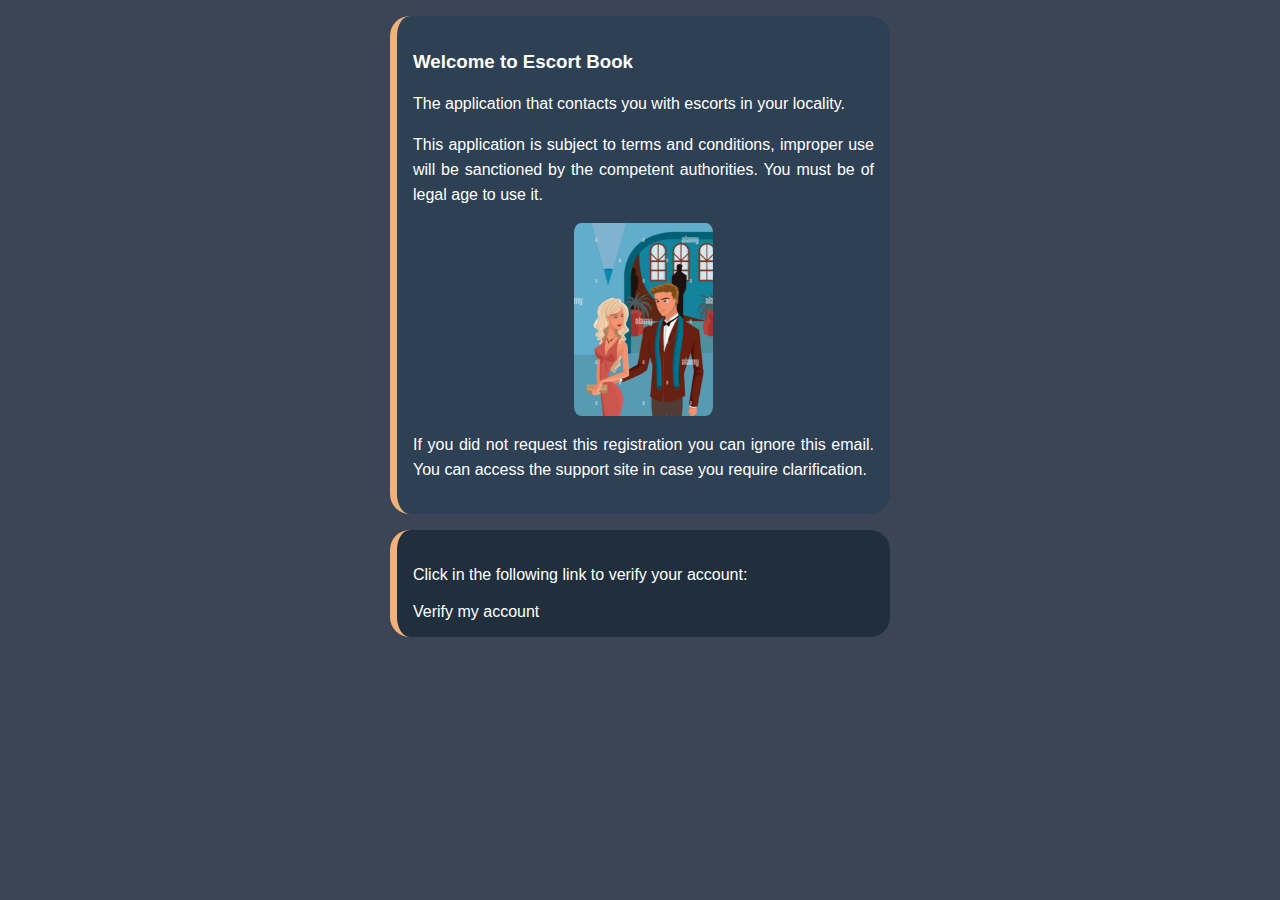
<file: index.html>
<!DOCTYPE html>
<html lang="en" dir="ltr">
  <head>
    <meta charset="utf-8">
    <title>Welcome to escort book</title>
    <style type="text/css">
      body {
          color: white;
          background-color: #3C4556;
          font-family: arial;
          max-width: 500px;
          margin: 0 auto;
          padding: 0 16px;
        
          display: flex;
          flex-direction: column;
          min-height: 100vh;
        }
        
      a {
        color: white;
        text-decoration: none;
      }
        
      a:hover {
        color: #F0B27A;
      }
        
      article {
        margin-top: 16px;
      }
        
      .main-content {
        flex-grow: 1;
      }
        
      .box {
        text-align: justify;
        background-color: #2e4053;
        border-radius: 20px;
        border-left: 7px solid #F0B27A;
        padding: 16px;
      }

      .box-2 {
        text-align: justify;
        background-color: #212F3D;
        border-radius: 20px;
        border-left: 7px solid #F0B27A;
        padding: 16px;
      }
        
      p {
        line-height: 25px;
      }
        
      .round-square-md {
        display: block;
        margin: auto;
        width: 30%;
        height: 35%;
        border-radius: 5%;
      }
    </style>
  </head>
  <body>
    <div class="main-content">
        <article class="box">
            <h3>Welcome to Escort Book</h3>

            <p>The application that contacts you with escorts in your locality.</p>
            <p>This application is subject to terms and conditions, improper use will
              be sanctioned by the competent authorities. You must be of legal age to use it.</p>
            
            <img src="public/img/escort.png" class="round-square-md" />

            <p>If you did not request this registration you can ignore this email. You can access
              the support site in case you require clarification.</p>
        </article>
        <article class="box-2">
          <p>Click in the following link to verify your account:</p>
          <a href="{{placeholder}}">Verify my account</a>
        </article>
    </div>
  </body>
</html>
</file>
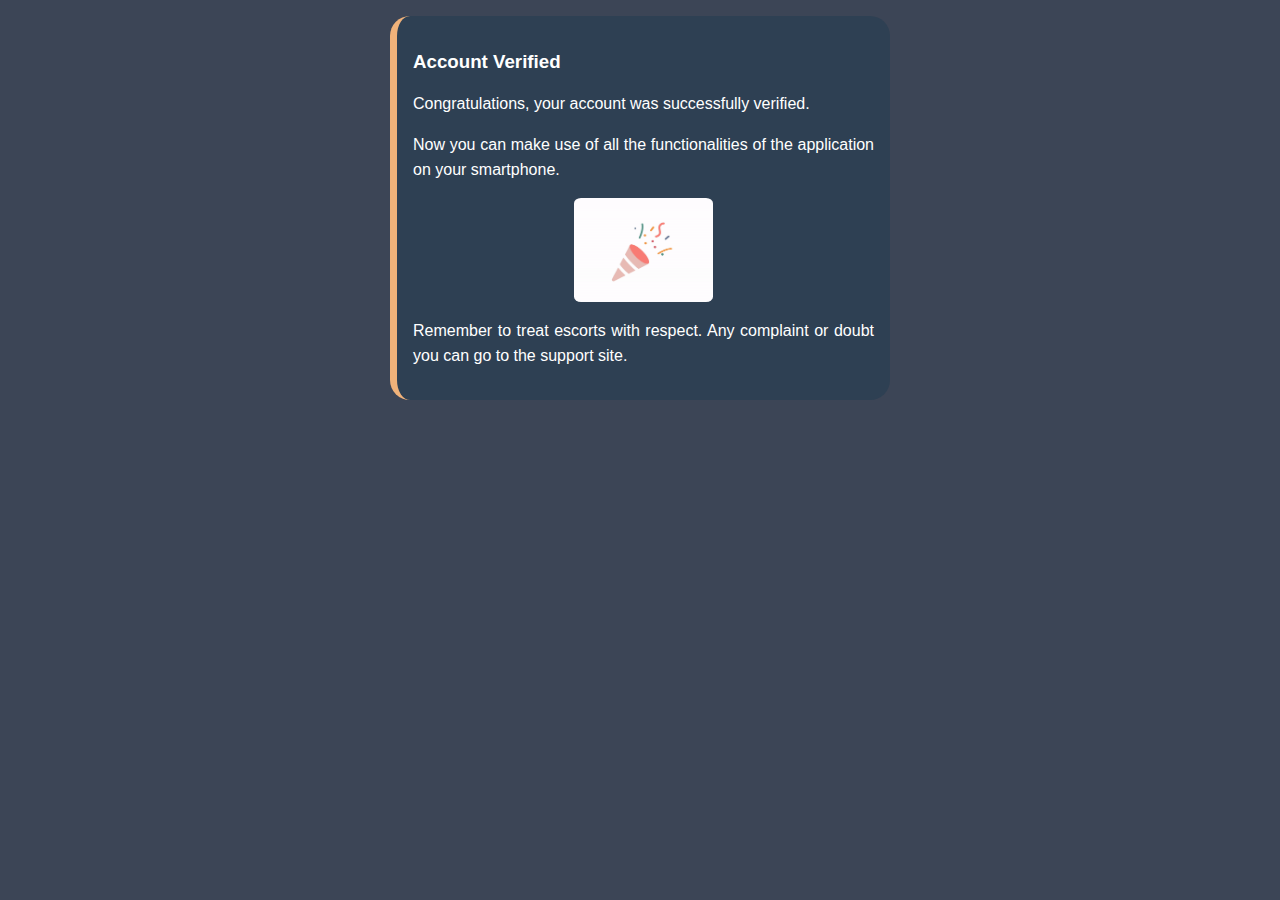
<file: successful-customer-verification.html>
<!DOCTYPE html>
<html lang="en" dir="ltr">
  <head>
    <meta charset="utf-8">
    <title>Successful verification</title>
    <style type="text/css">
      body {
          color: white;
          background-color: #3C4556;
          font-family: arial;
          max-width: 500px;
          margin: 0 auto;
          padding: 0 16px;
        
          display: flex;
          flex-direction: column;
          min-height: 100vh;
        }
        
      article {
        margin-top: 16px;
      }
        
      .main-content {
        flex-grow: 1;
      }
        
      .box {
        text-align: justify;
        background-color: #2e4053;
        border-radius: 20px;
        border-left: 7px solid #F0B27A;
        padding: 16px;
      }
        
      p {
        line-height: 25px;
      }
        
      .round-square-md {
        display: block;
        margin: auto;
        width: 30%;
        height: 35%;
        border-radius: 5%;
      }
    </style>
  </head>
  <body>
    <div class="main-content">
        <article class="box">
            <h3>Account Verified</h3>

            <p>Congratulations, your account was successfully verified.</p>
            <p>Now you can make use of all the functionalities of the application on your smartphone.</p>
            
            <img src="public/img/success.gif" class="round-square-md" />

            <p>Remember to treat escorts with respect. Any complaint or doubt you can go to the support site.</p>
        </article>
    </div>
  </body>
</html>
</file>
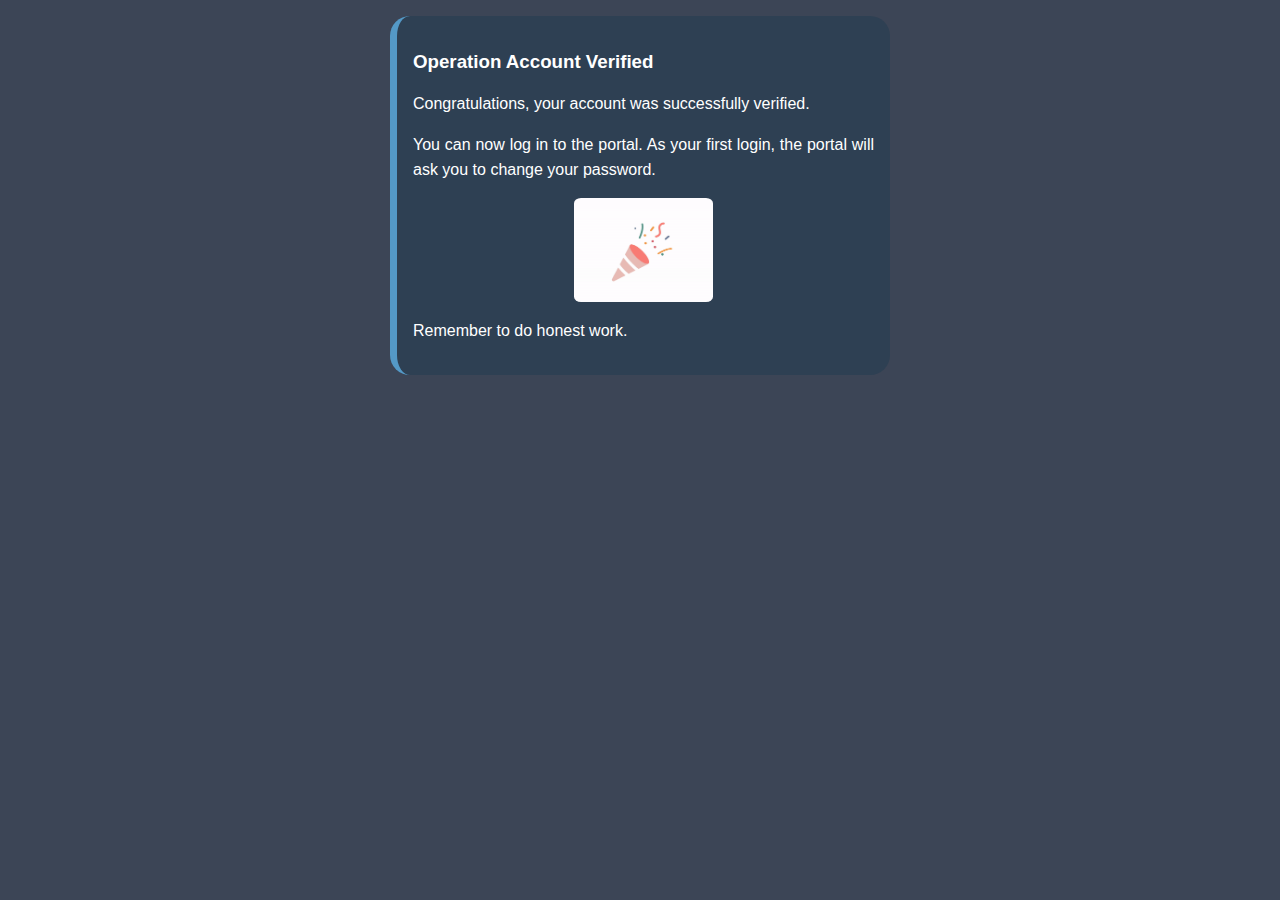
<file: sucessful-user-verification.html>
<!DOCTYPE html>
<html lang="en" dir="ltr">
  <head>
    <meta charset="utf-8">
    <title>Successful verification</title>
    <style type="text/css">
      body {
          color: white;
          background-color: #3C4556;
          font-family: arial;
          max-width: 500px;
          margin: 0 auto;
          padding: 0 16px;
        
          display: flex;
          flex-direction: column;
          min-height: 100vh;
        }
        
      article {
        margin-top: 16px;
      }
        
      .main-content {
        flex-grow: 1;
      }
        
      .box {
        text-align: justify;
        background-color: #2e4053;
        border-radius: 20px;
        border-left: 7px solid #5499C7;
        padding: 16px;
      }
        
      p {
        line-height: 25px;
      }

      a {
        color: white;
        text-decoration: none;
      }
        
      a:hover {
        color: #5499C7;
      }
        
      .round-square-md {
        display: block;
        margin: auto;
        width: 30%;
        height: 35%;
        border-radius: 5%;
      }
    </style>
  </head>
  <body>
    <div class="main-content">
        <article class="box">
            <h3>Operation Account Verified</h3>

            <p>Congratulations, your account was successfully verified.</p>
            <p>
                You can now log in to the <a href="#">portal</a>. As your first login,
                the portal will ask you to change your password.
            </p>
            
            <img src="public/img/success.gif" class="round-square-md" />

            <p>Remember to do honest work.</p>
        </article>
    </div>
  </body>
</html>
</file>
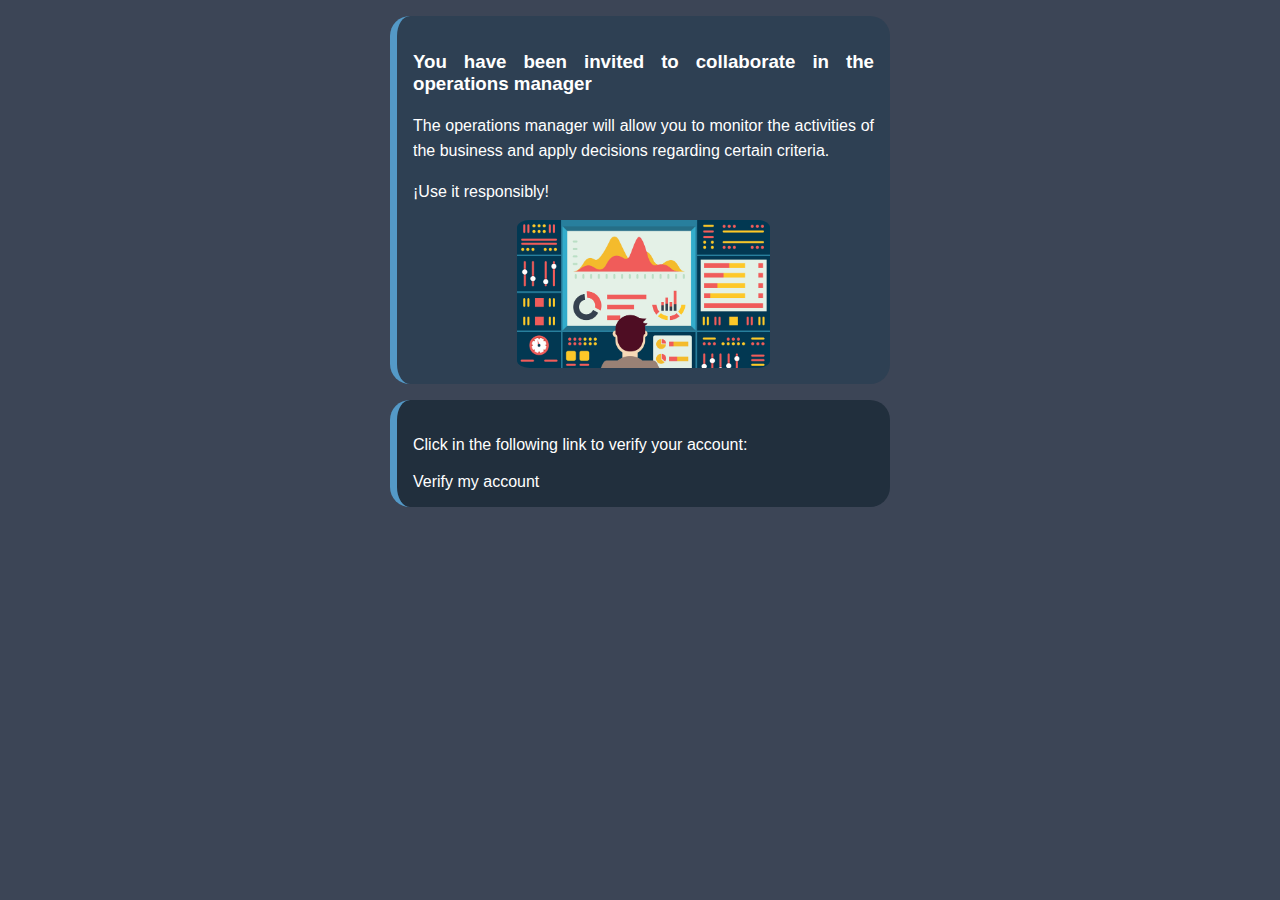
<file: welcome-user.html>
<!DOCTYPE html>
<html lang="en" dir="ltr">
  <head>
    <meta charset="utf-8">
    <title>Welcome to operations manager</title>
    <style type="text/css">
      body {
          color: white;
          background-color: #3C4556;
          font-family: arial;
          max-width: 500px;
          margin: 0 auto;
          padding: 0 16px;
        
          display: flex;
          flex-direction: column;
          min-height: 100vh;
        }
        
      a {
        color: white;
        text-decoration: none;
      }
        
      a:hover {
        color: #F0B27A;
      }
        
      article {
        margin-top: 16px;
      }
        
      .main-content {
        flex-grow: 1;
      }
        
      .box {
        text-align: justify;
        background-color: #2e4053;
        border-radius: 20px;
        border-left: 7px solid #5499C7;
        padding: 16px;
      }

      .box-2 {
        text-align: justify;
        background-color: #212F3D;
        border-radius: 20px;
        border-left: 7px solid #5499C7;
        padding: 16px;
      }
        
      p {
        line-height: 25px;
      }
        
      .round-square-md {
        display: block;
        margin: auto;
        width: 55%;
        height: 60%;
        border-radius: 5%;
      }
    </style>
  </head>
  <body>
    <div class="main-content">
        <article class="box">
            <h3>You have been invited to collaborate in the operations manager</h3>

            <p>The operations manager will allow you to monitor the activities of the business
                and apply decisions regarding certain criteria.
            </p>
            <p>¡Use it responsibly!</p>
            
            <img src="public/img/operations-manager.jpeg" class="round-square-md" />
        </article>
        <article class="box-2">
          <p>Click in the following link to verify your account:</p>
          <a href="{{placeholder}}">Verify my account</a>
        </article>
    </div>
  </body>
</html>
</file>
